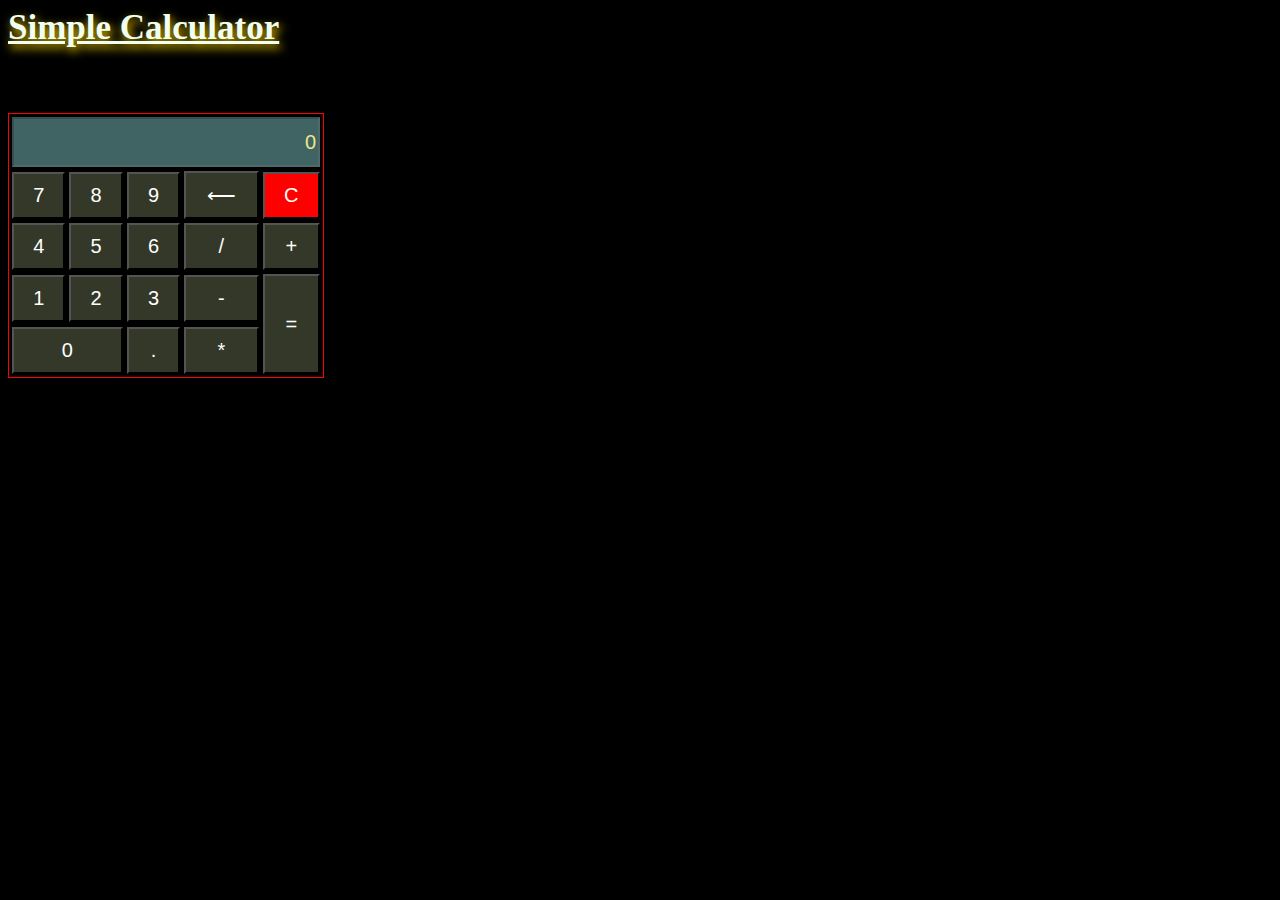
<file: Calculator/index.html>
<html>
    <head>
        <title>
            Calculator
        </title>
        <link rel="stylesheet" href="style.css">
        <script type="text/javascript" src="logic.js"></script>
    </head>
    <body onload="clr()">
        <h2><u>Simple Calculator</u></h2><br><br>
        <div id="calc">
        <table border="0" width="25%">
            <tr>
                <td colspan="5"><input type="textarea" id="result" default="0" disabled></td>  

            </tr>
            <tr>
                <td><input type="button" value="7" onclick="write_this('7')" /></td>
                <td><input type="button" value="8" onclick="write_this('8')" /></td>
                <td><input type="button" value="9" onclick="write_this('9')" /></td>
                <td><input type="button" value="⟵" onclick="back()"/></td>
                <td><input type="button" style="background-color: red;" value="C" onclick="clr()" /></td>
            </tr>
            <tr>
                <td><input type="button" value="4" onclick="write_this('4')" /></td>
                <td><input type="button" value="5" onclick="write_this('5')" /></td>
                <td><input type="button" value="6" onclick="write_this('6')" /></td>
                <td><input type="button" value="/" onclick="write_this('/')" /></td>
                <td><input type="button" value="+" onclick="write_this('+')" /></td>

            </tr>
            <tr>
                <td><input type="button" value="1" onclick="write_this('1')" /></td>
                <td><input type="button" value="2" onclick="write_this('2')" /></td>
                <td><input type="button" value="3" onclick="write_this('3')" /></td>
                <td><input type="button" value="-" onclick="write_this('-')" /></td>
                
                <td rowspan="2"><input type="button" style="height: 100px;"  value="=" onclick="calculation()" /></td>
              
            </tr>
            <tr>
                <td colspan=2><input type="button" value="0" onclick="write_this('0')" /></td>
                <td><input type="button" value="." onclick="write_this('.')" /></td>
                <td><input type="button" value="*" onclick="write_this('*')" /></td>

            </tr>

        </table>
    </div>
    </body>
</html>
</file>
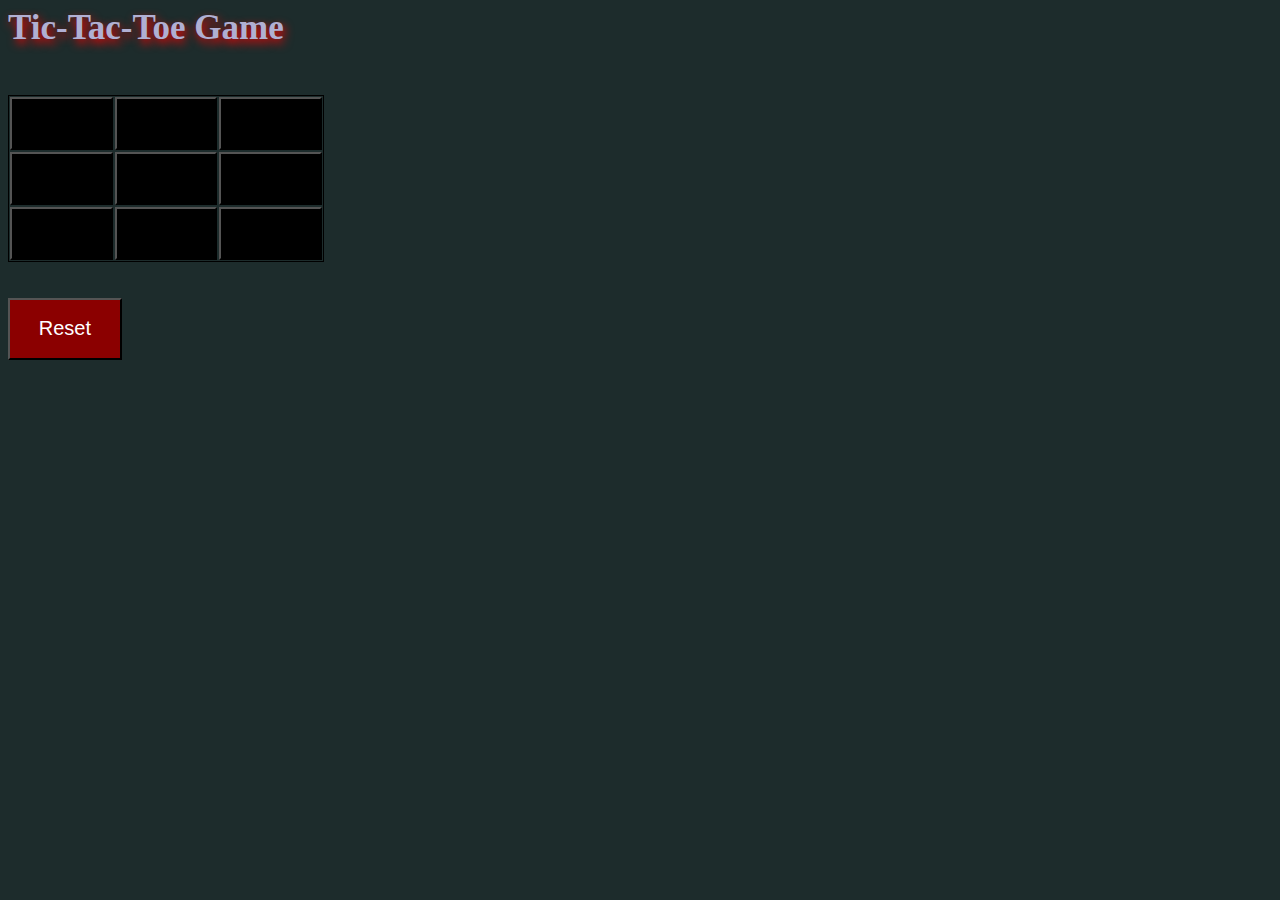
<file: Tic_Tac_Toe/index.html>
<html>
    <head>
        <title>
            Tic-Tac-Toe
        </title>
        <link rel="stylesheet" type="text/css" href="style.css"> 
        <script type="text/javascript" src="logic.js" ></script>
    </head>
    <body>
        <h2>Tic-Tac-Toe Game</h2><br>
        <div id="btn">
        <table >
       <tr>
       <td><input type=button id="1" onclick="fill(1)" value="" class="block"></td> 
       <td><input type=button id="2" onclick="fill(2)" value="" class="block"></td> 
       <td><input type=button id="3" onclick="fill(3)" value="" class="block"></td> 
        </tr>
        <tr>
       <td><input type=button id="4" onclick="fill(4)" value="" class="block"></td> 
       <td><input type=button id="5" onclick="fill(5)" value="" class="block"></td> 
       <td> <input type=button id="6" onclick="fill(6)" value="" class="block"></td> 
        </tr>
        <tr>
            <td> <input type=button id="7" onclick="fill(7)" value="" class="block"></td> 
            <td> <input type=button id="8" onclick="fill(8)" value="" class="block"></td> 
            <td> <input type=button id="9" onclick="fill(9)" value="" class="block"></td> 
        </tr>
        </table>
        </div>
        <br><br>
       
       <!--<input type="button" onclick="window.location.href='index.html'" value="Reset"> -->
       
       <input type="button" onclick="reset()" value="Reset" id="resetbtn">
        
       <h3><label id="wins"></label></h3>
     </body>
</html>
</file>
<file: Calculator/style.css>
h2{
    color: honeydew;
    font-size: 35px;
    font-weight: bold;
    text-shadow: 2px 4px 10px gold;
}
body{
    background-color: black;
}
table{

    text-align: justify;
    margin: 0%;
    border: 1px solid red;
}
#calc input[type='button']{
background-color: #343829;
  
  color: white;
  width: 100%;
  height: 100%;
  text-align: center;
  padding: 10px 15px;
  margin: 0%;
  
  font-size: 20px;
}
#calc input[type='textarea']{
    text-align: right;
    background-color: rgb(64, 100, 100);
    width: 100%;
    height: 50px;
    color: khaki;
    font-size: 20px;

}
#calc input[type='button']:hover {
    background-color: darkgray;  }
</file>
<file: Tic_Tac_Toe/style.css>
h2{
    color: rgb(176, 176, 211);
    font-size: 35px;
    font-weight: bold;
    text-shadow: 2px 4px 10px red;
}
body{
    
    background-color: rgb(29, 44, 44);
}
table{
    
    width: 25%;
    margin: 0%;
    border: 1px solid black;
    border-collapse: collapse;
    border-spacing: 0;

   
}
#btn input[type='button']{
  
  background-color:black;
  color: white;
  width: 100%;
  height: 100%;
  text-align: center;
  padding: 10px 15px;
  margin: 0%;
  font-size: 25px;  
}
#resetbtn{
    
  background-color: darkred;
  color: white;
  width: 9%;
  height: 7%;
  text-align: center;
  padding: 10px 15px;
  margin: 0%;
  font-size: 20px;  

}
#resetbtn:hover{
    background-color: darkslategray;
}
#btn input[type='button']:hover{
    background-color: darkslategray;
}
h3{
    color: gold;
    font-size: 25px;
    font-weight: bold;
}
</file>
